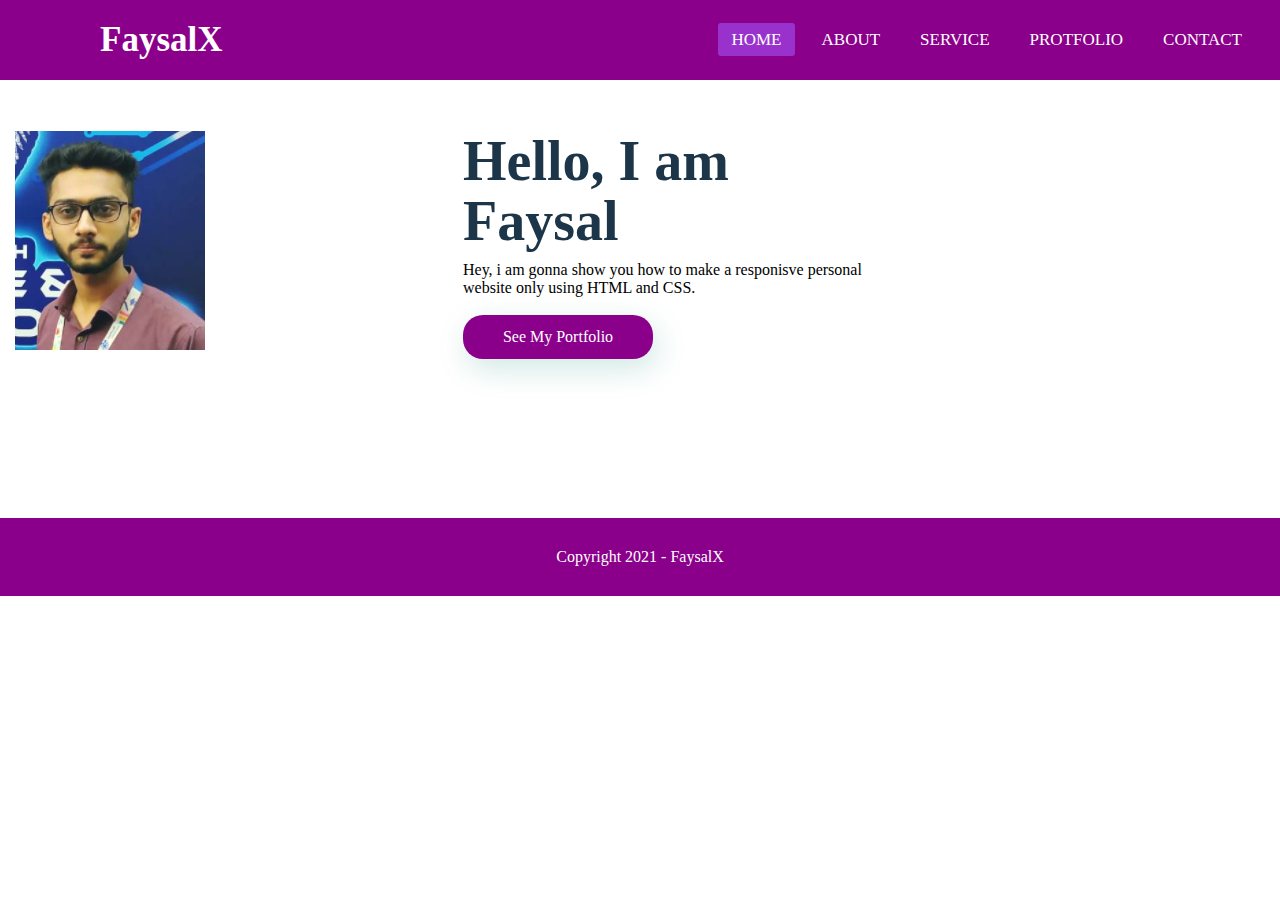
<file: index.html>
<!DOCTYPE html>
<html lang="en">
<head>
    <meta charset="UTF-8">
    <meta name="viewport" content="width=device-width, initial-scale=1.0">
    <link rel="stylesheet" type="text/css" href="css/style.css"/>
    <link rel="stylesheet" type="text/css" href="css/indexbody.css"/>

    <title>Document</title>
</head>
<body>
    <section class="main">
        <nav>
             <label class ="logo">FaysalX</label>
             <ul>
    
                 <li> <a class="active" href="index.html">Home</a> </li>
                 <li> <a href="about.html">About</a> </li>
                 <li> <a href="services.html">Service</a> </li>
                 <li> <a href="protfolio.html">Protfolio</a> </li>
                 <li> <a href="contact.html">Contact</a> </li>
    
             </ul>
        </nav>
    
        
    </section>

<br><br>
  
    <div class="row" >
    <div class="column" >
            
        <img  src="image/f.png"/>	
    </div>

    <div class="column">
            <h1 class="h1">Hello, I am  Faysal</h1>
            <p class="p1" >Hey,  i am gonna show you how to make a responisve personal website only using HTML and CSS.</p>
            <br>
            <a href="protfolio.html" class="portfolio-btn">See My Portfolio</a>
        </div>
    </div>
        
<br><br><br><br><br><br><br><br>

    <footer class="footer">
	<p>Copyright 2021 - FaysalX</p>
	</footer>




</body>
</html>
</file>
<file: css/style.css>
*{
    padding: 0;
    margin: 0;
    text-decoration: none;
    list-style: none;
    box-sizing: border-box;
}
body{
    font-family: montserrat;
}

nav{
    background :#8B008B;
    height: 80px;
    width: 100%
} 
label.logo{
    color: white;
    font-size: 35px;
    line-height: 80px;
    padding: 0 100px;
    font-weight: bold;
}
nav ul{
    float: right;
    margin-right: 20px;

}
nav ul li{
    display: inline-block;
    line-height: 80px;
    margin: 0 5px;
}

nav ul li a{
    color: white;
    font-size: 17px;
    padding: 7px 13px;
    border-radius: 3px;
    text-transform: uppercase; 
}
a.active,a:hover{
    background :#9932CC;
    transition: .5s;
}



.footer {
    background-color: #8B008B;
    padding: 30px;
    text-align: center;
    top: 50%;
    color: white;
  }
</file>
<file: css/indexbody.css>
.row:after {
    content: "";
    display: table;
    clear: both;
  }

.column {
    float: left;
    width: 35%;
    padding: 15px;
  }
  .h1{
    font-size: 3.5rem;
    color:#1c3548;
    margin:0px 0px 10px 0px;
    line-height: 60px;
}
.p{
    color:#747474;
}
.portfolio-btn{
    width:190px;
    height: 44px;
    display: flex;
    justify-content: center;
    align-items: center;
    color:#FFFFFF;
    background-color: #8B008B;
    border-radius: 20px;
    box-shadow: 4px 10px 30px rgba(24,139,119,0.2);
}
.portfolio-btn:hover{
    background-color: #9932CC;
    transition: all ease 0.2s;
}
</file>
